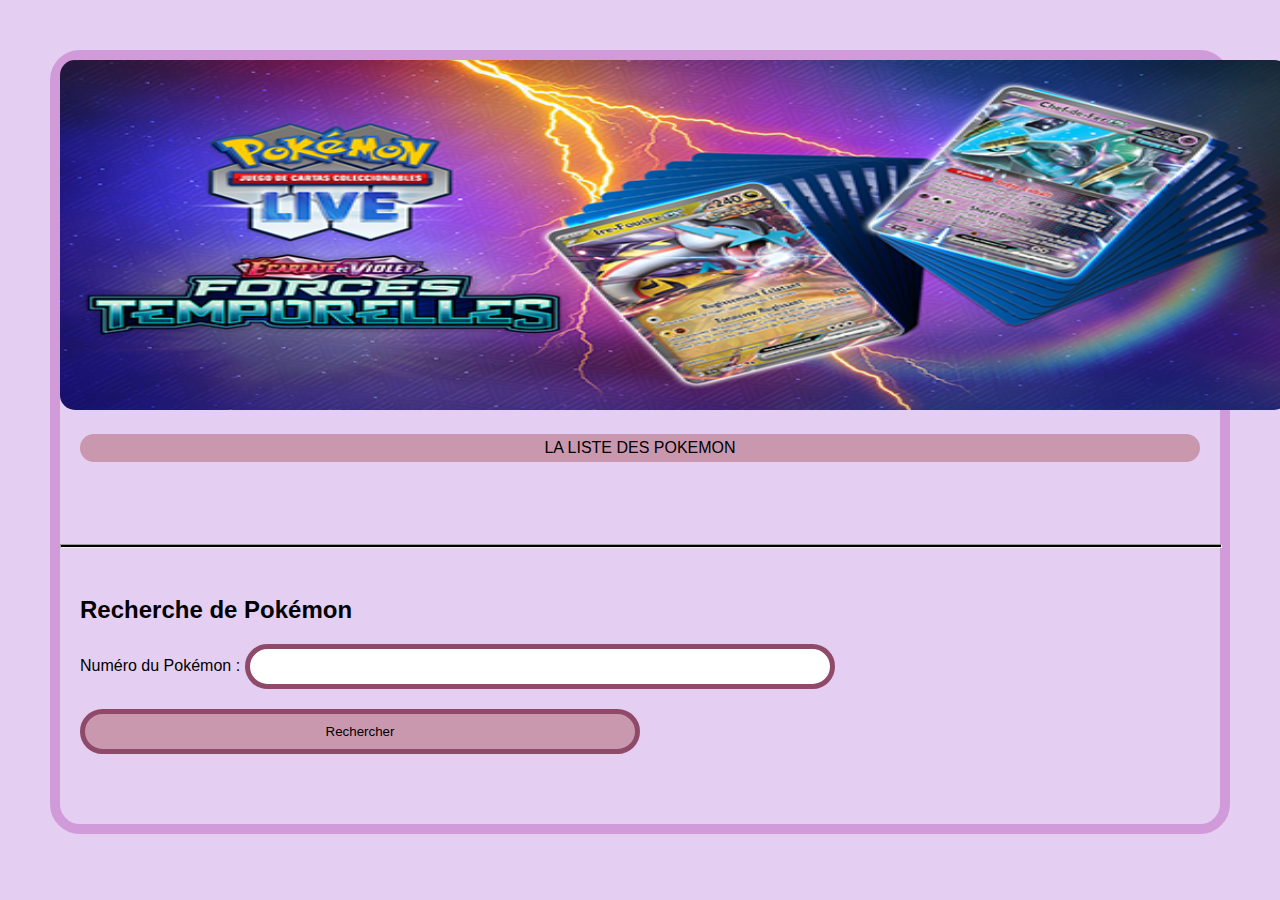
<file: index.html>
<!DOCTYPE html>
<html lang="fr">
<head>
    <meta charset="UTF-8">
    <meta name="viewport" content="width=device-width, initial-scale=1.0">
    <title>Liste de Pokémon</title>
    <link rel="stylesheet" href="poke.css">
</head>
<body>
    <div class="col-xl-3">
        
        <img  src="poke.img"class="poke-container " alt="..." img-fluid style="width:1229px;height:350px" alt="..." />   
    </div>
    <section>
     <center>   <div class="banner">LA LISTE DES POKEMON</div> </center>  
        <ul id="pokemon-list"></ul>
        <div id="pokemon-details"></div>
    </section>

<hr>
    <section id="search-section">
        <h2>Recherche de Pokémon</h2>
        <form id="search-form">
            <label for="pokemon-Number">Numéro du Pokémon :</label>
            <input type="text" id="pokemon-Number" name="pokemon-Number">
            <button type="submit">Rechercher</button>
        </form>
        <div id="search-results">
        </div>
    </section>
    <script src="poke.js"></script>
</body>
</html>
</file>
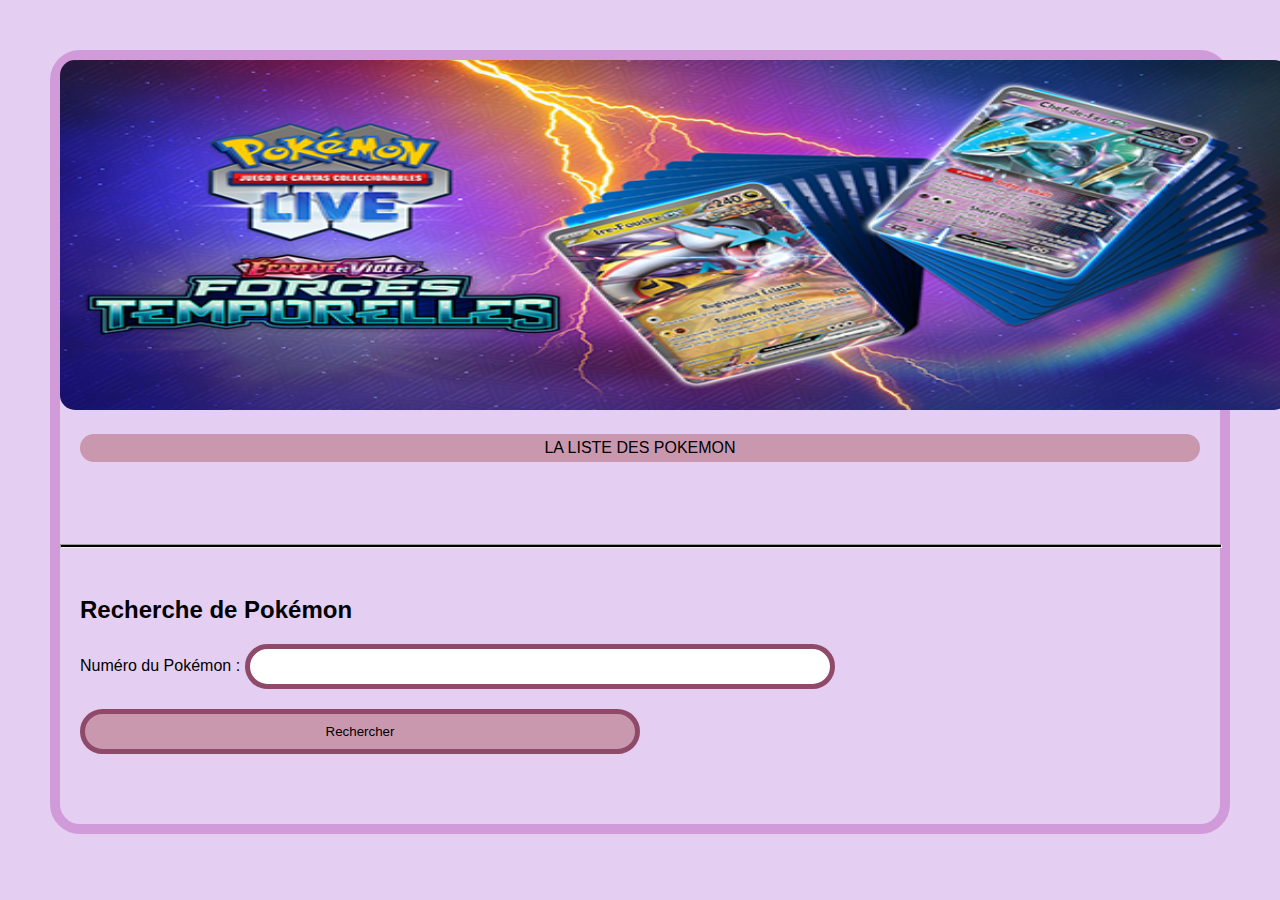
<file: poke.html>
<!DOCTYPE html>
<html lang="fr">
<head>
    <meta charset="UTF-8">
    <meta name="viewport" content="width=device-width, initial-scale=1.0">
    <title>Liste de Pokémon</title>
    <link rel="stylesheet" href="poke.css">
</head>
<body>
    <div class="col-xl-3">
        <img  src="poke.img"class="poke-container " alt="..." img-fluid style="width:1229px;height:350px" alt="..." />   
    </div>
    <section>
     <center>   <div class="banner">LA LISTE DES POKEMON</div> </center>  
        <ul id="pokemon-list"></ul>
        <div id="pokemon-details"></div>
    </section>

<hr>
    <section id="search-section">
        <h2>Recherche de Pokémon</h2>
        <form id="search-form">
            <label for="pokemon-Number">Numéro du Pokémon :</label>
            <input type="text" id="pokemon-Number" name="pokemon-Number">
            <button type="submit">Rechercher</button>
        </form>
        <div id="search-results">
        </div>
    </section>
    <script src="poke.js"></script>
</body>
</html>
</file>
<file: poke.css>
body {
    font-family: Arial, sans-serif;
    background-color:rgba(187, 135, 222, 0.397);
    margin: 50px;
    padding: 30px rgba(220, 245, 245, 0.753);
    box-sizing: border-box;
    border: 10px solid rgba(170, 48, 170, 0.329);
    border-radius: 30px
}

.poke-container {
    border: 5px ;
    border-radius: 15px;
    overflow: hidden; 
}

.poke {
    width: 100%; 
    height: auto;
}

.banner {
    background-color: rgb(201, 152, 175);
    padding: 5px;
    border-radius: 30px
}

section {
    padding: 20px;
    margin-bottom: 30px;
}

button {
    padding: 8px 20px;
    background-color: rgb(201, 152, 175);
    border: none;
    cursor: pointer;
    border-radius: 30px 
}


#pokemon-list {
    max-height: 300px;
    overflow-y: auto;
}

#search-results {
    font-style: italic;
}
form input[type="text"],
form button {
    width: 50%;
    margin-bottom: 20px;
    padding: 10px;
    border-radius: 50px;
    border: 5px solid rgb(143, 74, 106);
}

hr {
    background-color: #000; 
    width: 100%; 
    height: 2px;
}
</file>
